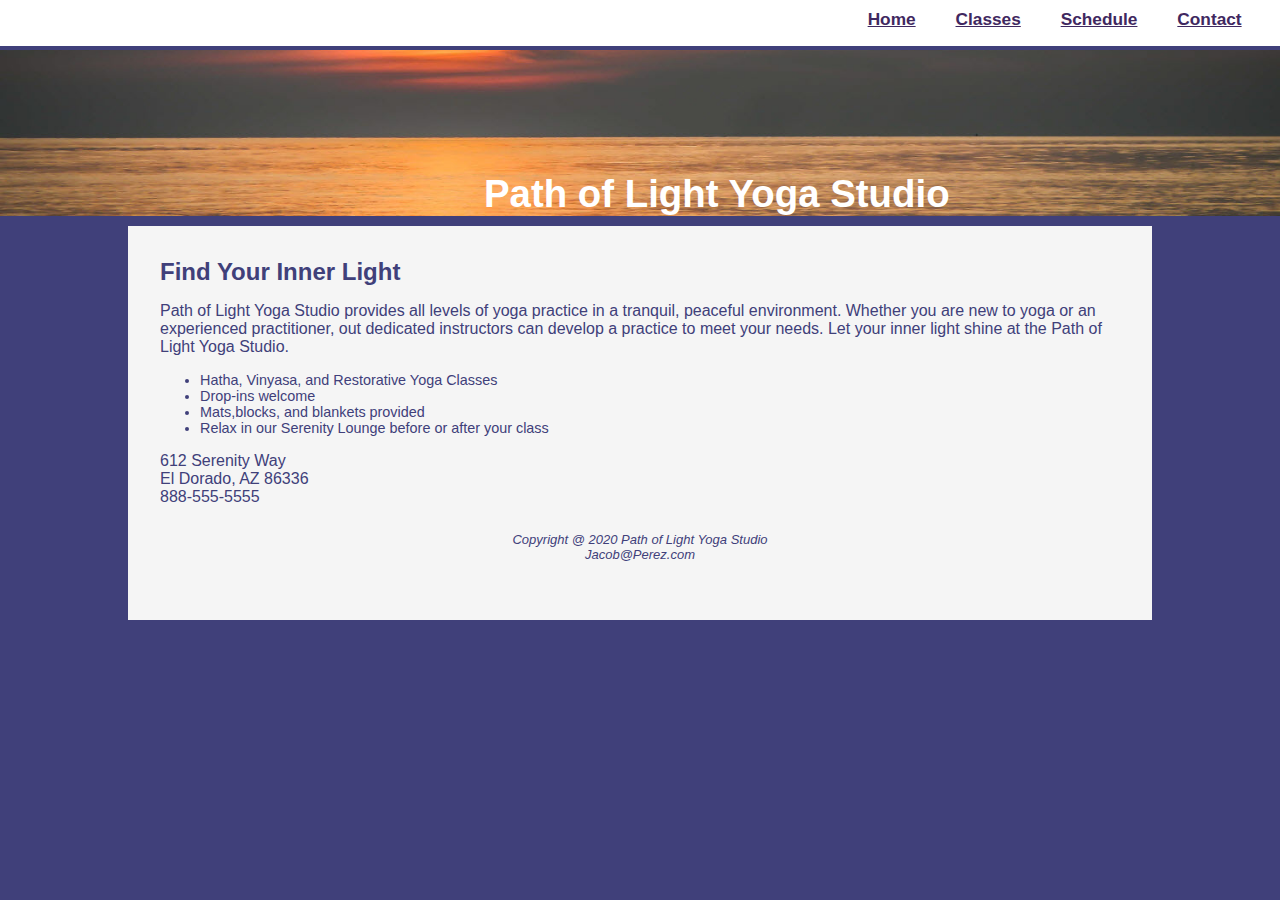
<file: index.html>
<!DOCTYPE html>
<html lang="en">
<head>
    <link rel = "stylesheet" href="yoga.css">
    <meta charset="UTF-8">
    <meta name="viewport" content="width=device-width, initial-scale=1.0">
    <title>Path of Light Yoga Studio</title>
</head>
<body>
<nav>
    <ul>
        <li><a href = index.html>Home</a></li>
        <li><a href = classes.html>Classes</a></li>
        <li><a href = Schedule.html>Schedule</a></li>
        <li><a href="Contact.html">Contact </a></li>
    </ul>
</nav>
<header class="home">
    <h1><a href="index.html">Path of Light Yoga Studio</a></h1>
</header>
<div id="wrapper">
    <main>
        <h2> Find Your Inner Light </h2>
        <p>Path of Light Yoga Studio provides all levels of yoga practice in a tranquil, peaceful environment. Whether you are new to yoga or an experienced practitioner,
            out dedicated instructors can develop a practice to meet your needs. Let your inner light shine at the Path of Light Yoga Studio.</p>
        <ul>
            <li>
                Hatha, Vinyasa, and Restorative Yoga Classes
            </li>
            <li>
                Drop-ins welcome
            </li>
            <li>
                Mats,blocks, and blankets provided
            </li>
            <li>
                Relax in our Serenity Lounge before or after your class
            </li>
        </ul>
        612 Serenity Way
        <br>
        El Dorado, AZ 86336
        <br>
        888-555-5555
    </main>
        <footer id="wrapper">
            Copyright @ 2020 Path of Light Yoga Studio
            <br>
            Jacob@Perez.com
        </footer>

</div>

</body>
</html>
</file>
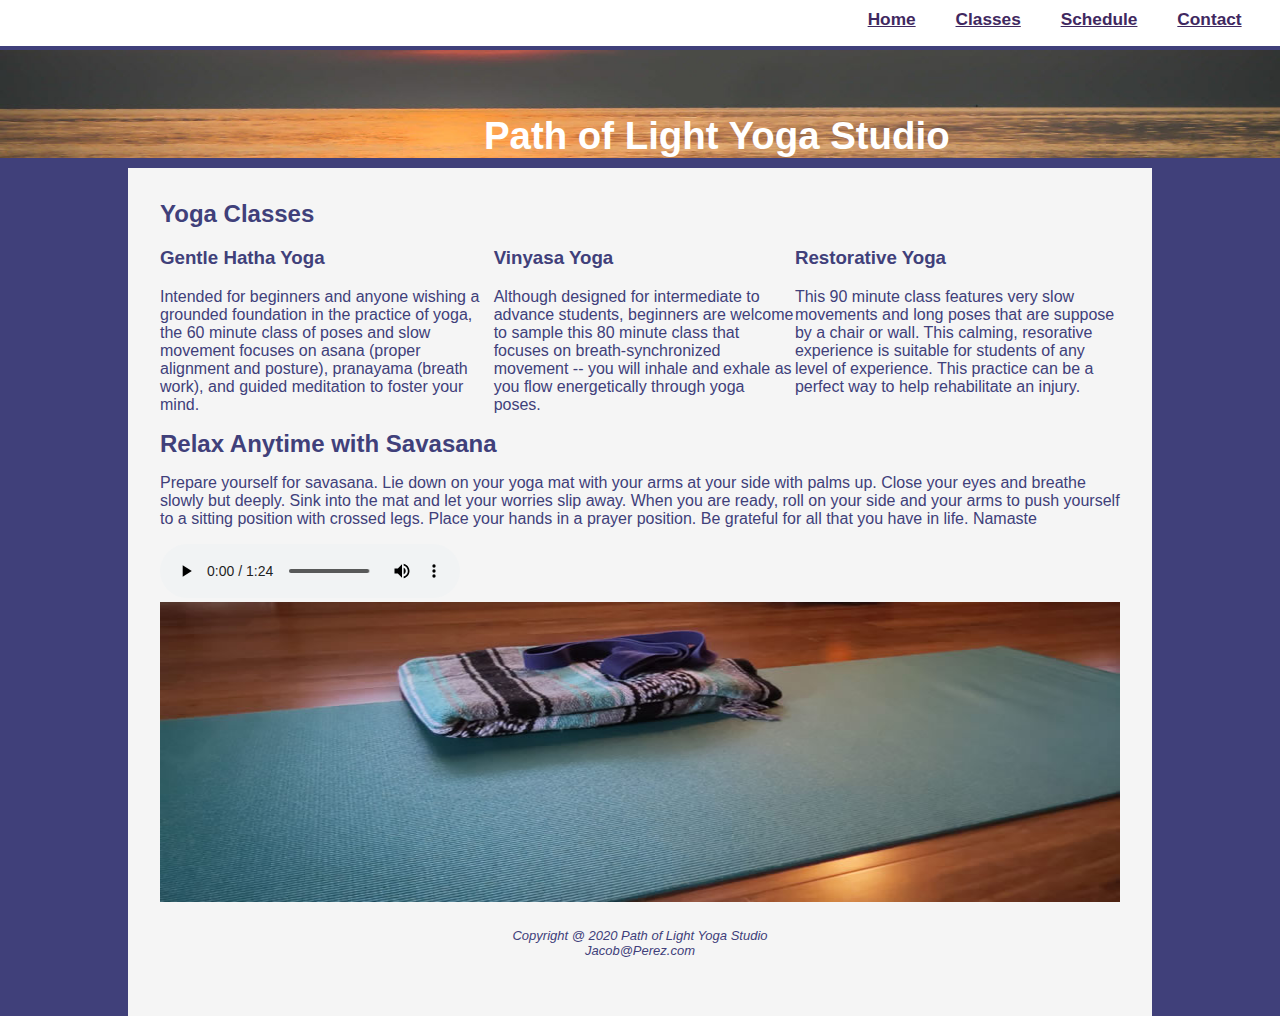
<file: classes.html>
<!DOCTYPE html>
<html lang="en">
<head>
    <link rel = stylesheet href="yoga.css">
    <meta charset="UTF-8">
    <meta name="viewport" content="width=device-width, initial-scale=1.0">
    <title>Path of Light Yoga Studio :: Classes</title>
</head>
<body>
<nav>
    <ul>
        <li><a href = index.html>Home</a></li>
        <li><a href = classes.html>Classes</a></li>
        <li><a href = Schedule.html>Schedule</a></li>
        <li><a href="Contact.html">Contact </a></li>
    </ul>
</nav>
<header class="content">
    <h1><a href="index.html">Path of Light Yoga Studio</a></h1>
</header>
<div id="wrapper">
    <main>
        <h2> Yoga Classes </h2>
        <div id="flow">
            <div>
                <h3>
                    Gentle Hatha Yoga
                </h3>

                <p>
                    Intended for beginners and anyone wishing a grounded foundation in the practice of yoga, the 60 minute class of poses and
                    slow movement focuses on asana (proper alignment and posture), pranayama (breath work), and guided meditation to foster your mind.
                </p>
            </div>
            <div>
                <h3>
                    Vinyasa Yoga
                </h3>

                <p>
                    Although designed for intermediate to advance students, beginners are welcome to sample this 80 minute class that focuses
                    on breath-synchronized movement -- you will inhale and exhale as you flow energetically through yoga poses.
                </p>
            </div>
            <div>
                <h3>
                    Restorative Yoga
                </h3>
                <p>
                    This 90 minute class features very slow movements and long poses that are suppose by a chair or wall. This calming, resorative
                    experience is suitable for students of any level of experience. This practice can be a perfect way to help rehabilitate an injury.
                </p>
            </div>
        </div>
        <div>
            <h2>Relax Anytime with Savasana</h2>
            <p>Prepare yourself for savasana. Lie down on your yoga mat with your arms at your side with palms up. Close your eyes
            and breathe slowly but deeply. Sink into the mat and let your worries slip away. When you are ready, roll on your side
            and your arms to push yourself to a sitting position with crossed legs. Place your hands in a prayer position.
            Be grateful for all that you have in life. Namaste</p>
            <audio controls="controls">
                <source src="chp11/savasana.mp3" type="audio/mpeg">
                <source src="chp11/savasana.ogg" type="audio/mpeg"><br>
                <a href="chp11/savasana.mp3">Download the Audio</a>(MP3)
            </audio>
        </div>
        <div id="mathero">
            <img src="chp5yoga/yoga/yogamat.jpg" height="100%" width="100%" alt="yogamat">
        </div>
        </main>
        <footer id="wrapper">
            Copyright @ 2020 Path of Light Yoga Studio
            <br>
            Jacob@Perez.com
        </footer>
</div>



</body>
</html>
</file>
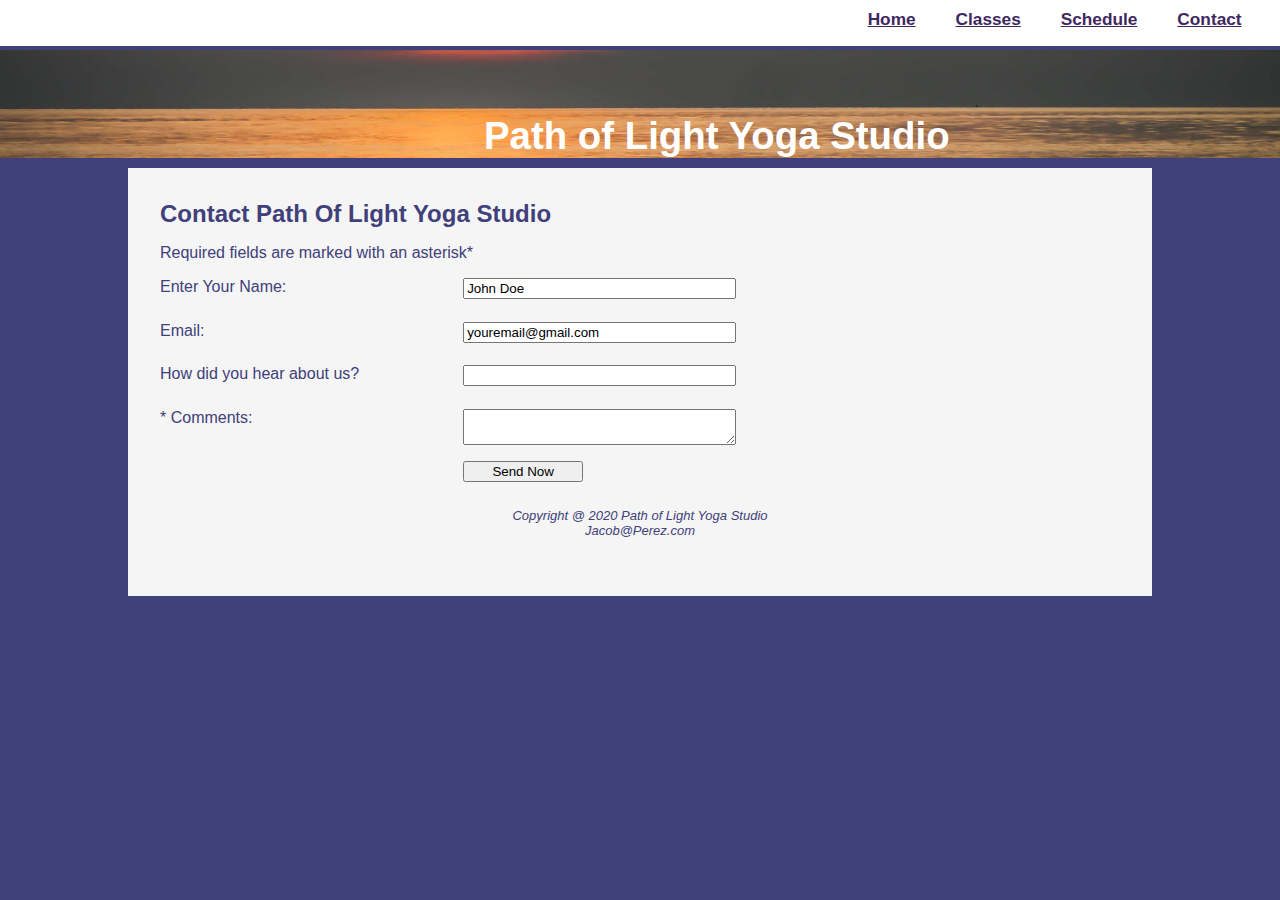
<file: Contact.html>
<!DOCTYPE html>
<html lang="en">
<head>
    <link rel = "stylesheet" href="yoga.css">
    <meta charset="UTF-8">
    <meta name="viewport" content="width=device-width, initial-scale=1.0">
    <title>Path of Light Yoga Studio :: Contact</title>
</head>
<body>
<nav>
    <ul>
        <li><a href = index.html>Home</a></li>
        <li><a href = classes.html>Classes</a></li>
        <li><a href = Schedule.html>Schedule</a></li>
        <li><a href="Contact.html">Contact </a></li>
    </ul>
</nav>
<header class="content">
    <h1><a href="index.html">Path of Light Yoga Studio</a></h1>
</header>
<div id="wrapper">
    <main>
        <h2>Contact Path Of Light Yoga Studio</h2>
        <p>Required fields are marked with an asterisk*</p>
        <form action="https://webdevbasics.net/scripts/yoga.php">
            <label for="myName">Enter Your Name: </label>
            <input type="text" id="myName" name="myName" value="John Doe" required="required">

            <label for="myEmail">Email: </label>
            <input type="email" id="myEmail" name="myEmail" value="youremail@gmail.com" required="required">


            <label for="browser">How did you hear about us?</label>
            <input list="browsers" name="browser" id="browser" required="required">

            <datalist id="browsers">
                <option value="Google">
                <option value="Edge">
                <option value="Firefox">
                <option value="Chrome">
                <option value="Opera">
                <option value="Safari">
            </datalist>

            <label for="myComments">* Comments: </label>
            <textarea id="myComments" name="myComment" rows="2" cols="20" required="required"></textarea>

            <button>Send Now</button>
        </form>
    </main>
    <footer id="wrapper">
        Copyright @ 2020 Path of Light Yoga Studio
        <br>
        Jacob@Perez.com
    </footer>
</div>



</body>
</html>
</file>
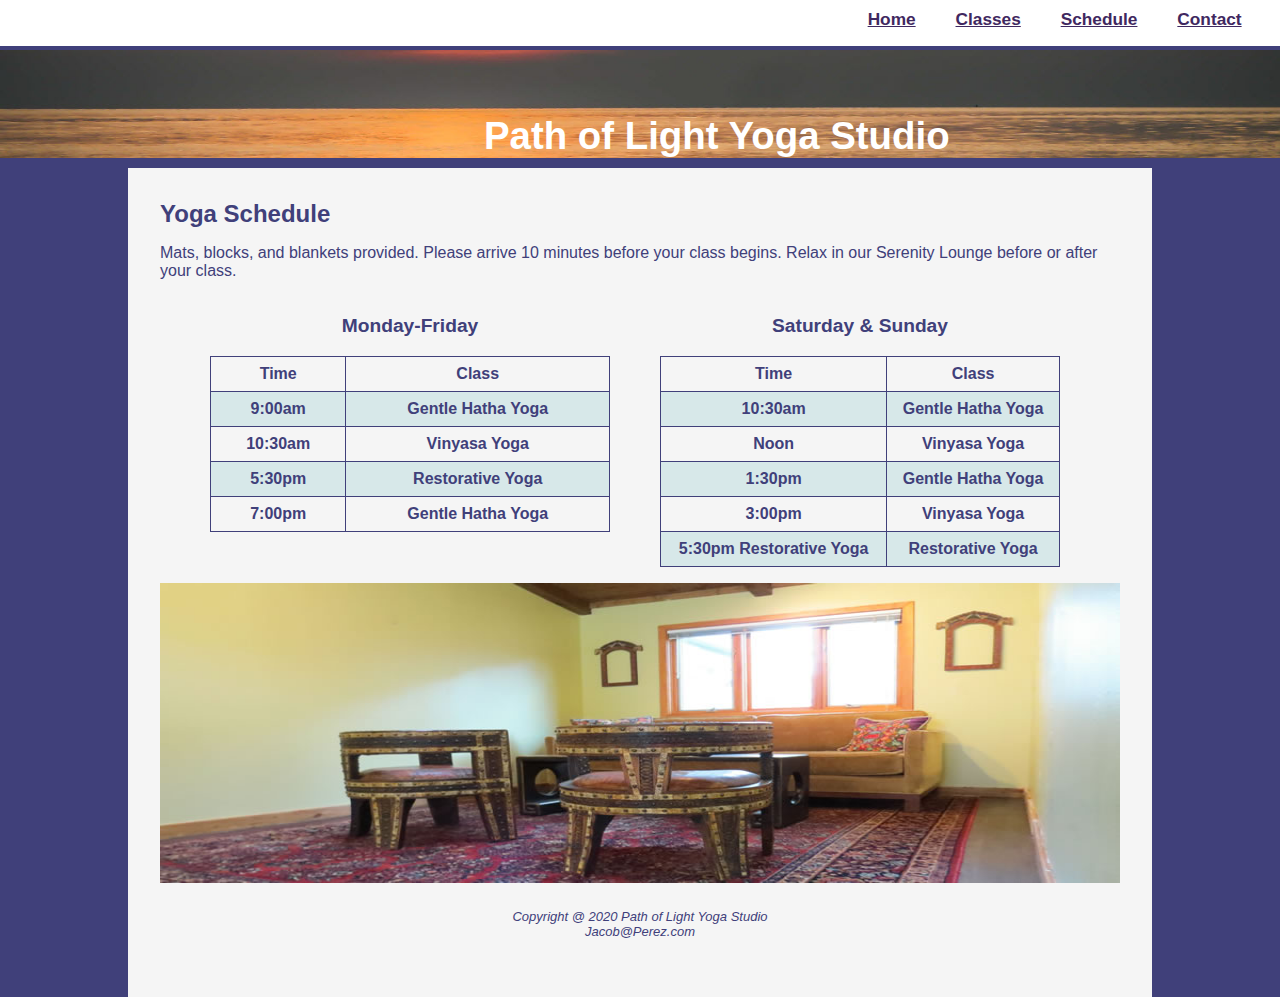
<file: Schedule.html>
<!DOCTYPE html>
<html lang="en">
<head>
    <link rel = stylesheet href="yoga.css">
    <meta charset="UTF-8">
    <meta name="viewport" content="width=device-width, initial-scale=1.0">
    <title>Path of Light Yoga Studio :: Schedule</title>

</head>
<body>
<nav>
    <ul>
        <li><a href = index.html>Home</a></li>
        <li><a href = classes.html>Classes</a></li>
        <li><a href = Schedule.html>Schedule</a></li>
        <li><a href="Contact.html">Contact </a></li>
    </ul>
</nav>
<header class="content">
    <h1><a href="index.html">Path of Light Yoga Studio</a></h1>
</header>
<div id="wrapper">
    <main>
        <h2> Yoga Schedule </h2>
        <p>
            Mats, blocks, and blankets provided. Please arrive 10 minutes before your class begins. Relax in our Serenity Lounge
            before or after your class.
        </p>
        <div id="flow">
        <div>
            <table>
                <caption>Monday-Friday</caption>
                <tr>
                    <th>
                        Time
                    </th>
                    <th>
                        Class
                    </th>
                </tr>
                <tr>
                    <th>
                        9:00am
                    </th>
                    <th>
                        Gentle Hatha Yoga
                    </th>
                </tr>
                <tr>
                    <th>
                        10:30am
                    </th>
                    <th>
                        Vinyasa Yoga
                    </th>
                </tr>
                <tr>
                    <th>
                        5:30pm
                    </th>
                    <th>
                        Restorative Yoga
                    </th>
                </tr>
                <tr>
                    <th>
                        7:00pm
                    </th>
                    <th>
                        Gentle Hatha Yoga
                    </th>
                </tr>
            </table>

        </div>
        <div>
            <table>
                <caption>Saturday & Sunday</caption>
                <tr>
                    <th>
                        Time
                    </th>
                    <th>
                        Class
                    </th>
                </tr>
                <tr>
                    <th>
                        10:30am
                    </th>
                    <th>
                        Gentle Hatha Yoga
                    </th>
                </tr>
                <tr>
                    <th>
                        Noon
                    </th>
                    <th>
                        Vinyasa Yoga
                    </th>
                </tr>
                <tr>
                    <th>
                        1:30pm
                    </th>
                    <th>
                        Gentle Hatha Yoga
                    </th>
                </tr>
                <tr>
                    <th>
                        3:00pm
                    </th>
                    <th>
                        Vinyasa Yoga
                    </th>
                </tr>
                <tr>
                    <th>
                        5:30pm Restorative Yoga
                    </th>
                    <th>
                        Restorative Yoga
                    </th>
                </tr>
            </table>
        </div>
        </div>
        <div id="loungehero">
            <img src="chp5yoga/yoga/yogalounge.jpg" height="100%" width="100%" alt="yogamat">
        </div>
    </main>
    <footer id="wrapper">
        Copyright @ 2020 Path of Light Yoga Studio
        <br>
        Jacob@Perez.com
    </footer>
</div>

</body>
</html>
</file>
<file: yoga.css>
*{
    box-sizing: border-box;
}
body{
    background-color: #40407A;
    color: #40407A;
    font-family: Arial, serif;
    margin: 0;

}
header{
    max-height: 200px;
    font-size: 90%;
    background-color: #404071;
    background-size: 100%;
    background-image: url("chp6Yoga/starters/sunrise.jpg");
    color: #FFFFFF;
    margin-top: 50px;
}
footer{
    background-color: #80CBC4;
}
nav{
    height: auto;
    width: 100%;
    text-align: right;
    background-color: white;
    margin: 0;
    padding-top: 0.5em;
    padding-bottom: 1em;
    padding-right: 0;
    position: fixed;
    top: 0;
    left: 0;
    z-index: 9999;
}
nav.a{
    text-decoration: none;
}
nav ul{
    margin: 0;
    padding-right: 2em ;
    font-size: 1.2em;
}
nav li{
    width: 30%;
    display: inline;
    padding-left: 2em;
}
nav a:link{
    color: #3f2860;

}
nav a:visited{
    color: #497777;
}
nav a:hover{
    color: #A26100;
}
h1{
    margin-bottom: 10px;;
}
h2{
    margin: 0;
}
footer{
    font-weight: lighter;
    font-style: italic;
    text-align: center;
    font-size: small;
    float: none;

}
li{
    font-size: 90%;

}
#wrapper{
    background-color: #F5F5F5;
    padding: 2em;

}
.home{
    padding-top: 2em;
    padding-left: 10%;
    height: 20vh;
}
.content{
    height: 20vh;
    padding-top: 2em;
    padding-left: 10%;
}
#mathero{
    height: 300px;
    background-image: url("chp5yoga/yoga/yogamat.jpg");
    background-repeat: no-repeat;
    background-size: 100%;
    display: none;
}
#loungehero{
    height: 300px;
    margin-left: auto;
    margin-right: auto;
    background-image: url("chp5yoga/yoga/yogalounge.jpg");
    background-repeat: no-repeat;
    background-size: 100%;
    display: none;
}
header a:link{
    color: #FFFFFF;
    text-decoration: none;
}
header a:visited{
    color: #FFFFFF;
}
header a:hover{
    color: #8F92B2;
    transition: ease-out, 10s;
}
section{
    padding-left: .5em;
    padding-right: .5em;
}
#flow{
    display: block;
}
table{
    border: #40407A solid 1px;
    margin-bottom: 1em;
    min-width: 400px;
    border-collapse: collapse;
    margin-left: 50px;
}
table caption{
    margin: 1em;
    font-weight: bold;
    font-size: 120%;
}
tr, th{
    padding: 0.5em;
    border: #40407A solid 1px;
}
tr:nth-of-type(even){
    background-color: #D7E8E9;
}
form{
    display: flex;
    flex-flow: column nowrap;
}
input, datalist textarea{
    margin-bottom: .5em;
}
@media screen and (min-width: 600px ){
    nav ul{
        flex: content-box;
        flex-direction: row;
        justify-content: flex-end;
    }
    nav li{
        width: 7em;
    }
    section{
        padding-left: 2em;
        padding-right: 2em;
    }
    #mathero{
        background-image: url("chp5yoga/yoga/yogamat.jpg");
        background-repeat: no-repeat;
        display: flex;
        height: 300px;
    }
    #loungehero{
         height: 300px;
         background-image: url("chp5yoga/yoga/yogalounge.jpg");
         background-repeat: no-repeat;
         display: flex;
     }
    #flow{
        display: flex;
        flex-direction: row;
    }
    header{
        background-position: center;
        height: fit-content;
    }
    form{
        width: 60%;
        max-width: 40em;
        display: grid;
        grid-gap: 1em;
        grid-column: 2;
    }
    form button{
        grid-column: 2;
        width: 9em;
    }
@media screen and (min-device-width: 1024px){
    header{
        font-size: 120%;
        text-align: center;
    }
    nav{
        font-weight: bold;
    }
    .home{
        height: 50%;
        padding-top: 5em;
        padding-left: 8em;
    }
    .content{
        height: 30%;
        padding-top: 2em;
        padding-left: 8em;
    }
    #wrapper{
        margin: auto;
        width: 80%;

    }
    #mathero{
        display: flex;
        flex-direction: row;
        background-image: url("chp5yoga/yoga/yogalounge.jpg");
        background-repeat: no-repeat;
    }
    #loungehero{
        height: 300px;
        background-image: url("chp5yoga/yoga/yogalounge.jpg");
        background-repeat: no-repeat;
        display: flex;
    }
    #flow{
        display: flex;
        flex-direction: row;
    }
    header{
        background-position: center;
        height: fit-content;
    }
}
}
</file>
